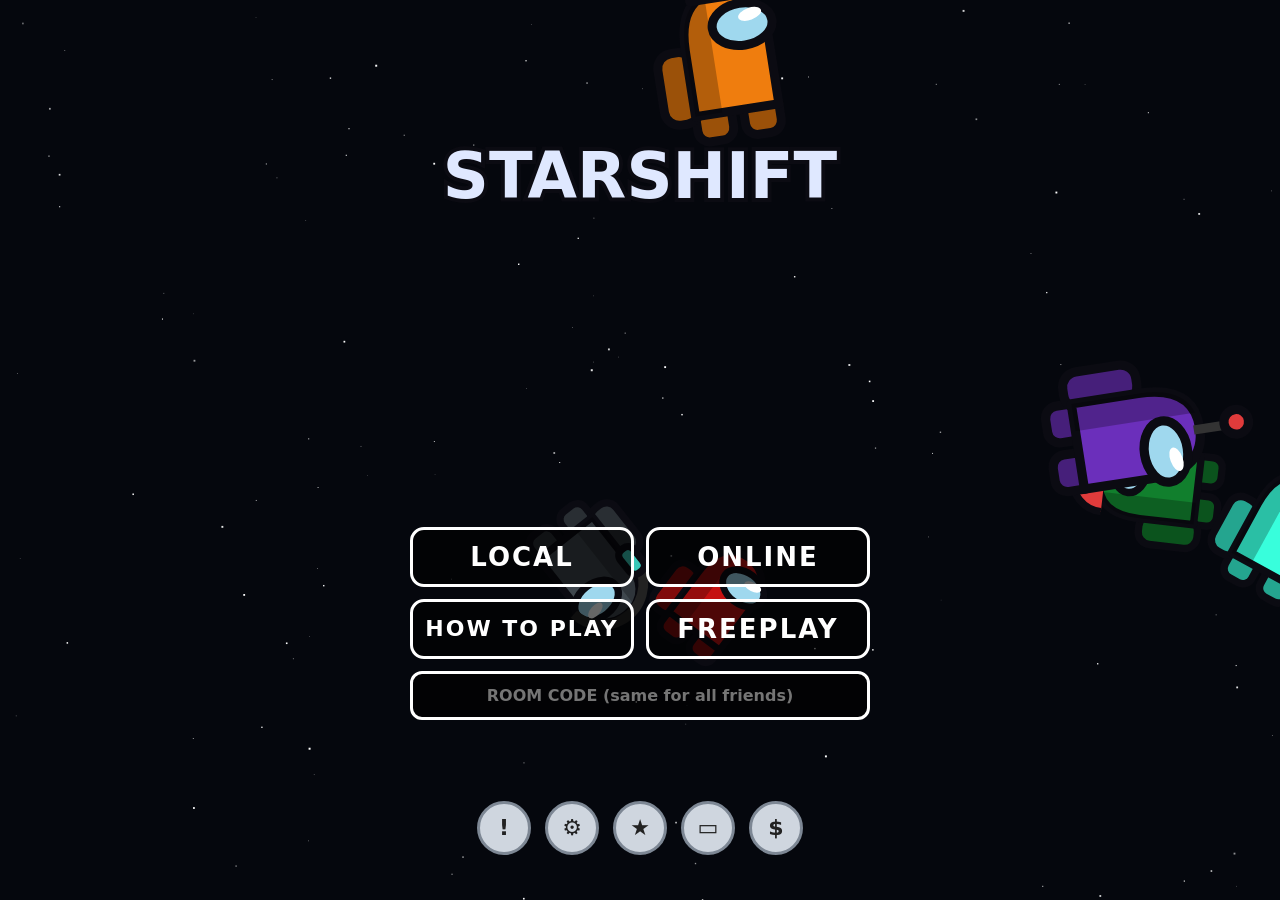
<file: index.html>
<!DOCTYPE html><html lang="en"><head><meta charset="utf-8"><meta name="viewport" content="width=device-width,initial-scale=1,user-scalable=no,viewport-fit=cover"><title>STARSHIFT - Crew Prototype</title><link rel="stylesheet" href="style.css"></head><body>
<canvas id="c"></canvas>
<div class="ui" id="mn"><div id="mb"><button class="btn p" data-g="1">LOCAL</button><button class="btn p" id="onl">ONLINE</button><button class="btn p" id="how" style="font-size:clamp(14px,3.8vw,22px)">HOW TO PLAY</button><button class="btn p" data-g="1">FREEPLAY</button><input id="rc" class="p" maxlength="8" placeholder="ROOM CODE (same for all friends)" style="grid-column:span 2;padding:12px;border-radius:12px;border:3px solid #fff;background:#000a;color:#fff;font:700 16px system-ui;text-align:center;user-select:text;-webkit-user-select:text;touch-action:manipulation"></div><div id="ic"><i class="p" data-i="0">!</i><i class="p" data-i="1">&#9881;</i><i class="p" data-i="2">&#9733;</i><i class="p" data-i="3">&#9645;</i><i class="p" data-i="4">$</i></div></div>
<div class="ui" id="lb"><div id="set"><b>GAME SETTINGS</b><br><button class="btn p" id="nimp" style="font-size:12px;padding:6px 8px;margin-top:4px"></button><br><button class="btn p" id="crb" style="font-size:12px;padding:6px 8px;margin-top:4px"></button><br><button class="btn p" id="irb" style="font-size:12px;padding:6px 8px;margin-top:4px"></button><br><button class="btn p" id="kwb" style="font-size:12px;padding:6px 8px;margin-top:4px"></button><br>Player Speed: 1.0x<br>Kill Cooldown: 15s<br>Tasks: 4 each<br><button class="btn p" id="role" style="font-size:12px;padding:6px 8px;margin-top:4px"></button><br><button class="btn p" id="mapb" style="font-size:12px;padding:6px 8px;margin-top:4px"></button></div><div id="code">Room Code: XGNDGF &nbsp; 9/15</div><button class="btn p" id="start">START</button></div>
<div class="ui" id="hd"><div class="joy p" id="joy"></div><div id="jr"><div id="jk"></div></div><div id="tb" style="display:none"><div id="tbo"><div id="tbf"></div></div><div id="tl"></div></div><div id="pb"></div><div id="gh"></div>
<div id="acts"><button class="btn p" id="br" data-k="R" style="border-color:#ffd54a">REPORT</button><button class="btn p" id="bv" data-k="V">VENT</button><button class="btn p" id="bk" data-k="Q">KILL</button><button class="btn p" id="bs" data-k="F" style="background:#1f6f8b">SCAN</button><button class="btn p" id="bz" data-k="T" style="background:#8b1f1f;display:none">SAB</button><button class="btn p" id="ba" data-k="G">ROLE</button><button class="btn p" id="bu" data-k="E">USE</button></div></div>
<div class="ui" id="tk"><div id="tkb"></div></div>
<div class="ui" id="mt"><h2 id="mth" style="margin:0"></h2><div id="cl"></div><div id="cc"></div><div id="cr"><input id="ci" maxlength="60" placeholder="Type a message..."><button class="btn p" id="cs" style="font-size:14px;padding:8px 12px">SEND</button></div><div id="mc"></div><div id="mr" style="min-height:24px"></div></div>
<div class="ui" id="en"><h1 id="et" style="font-size:56px;margin:0"></h1><div id="ed"></div><button class="btn p" id="again">PLAY AGAIN</button><button class="btn p" id="emenu">MAIN MENU</button></div>
<div class="ui" id="cz"><h2 style="margin:0">CUSTOMIZE</h2><canvas id="pv" width="140" height="140"></canvas><div id="sw"></div><div class="row" id="hs" style="display:flex;gap:6px;flex-wrap:wrap;justify-content:center"></div><div id="ss" style="display:flex;gap:6px;flex-wrap:wrap;justify-content:center"></div><button class="btn p" id="czx">DONE</button></div>
<div class="ui" id="hw"><h2>HOW TO PLAY</h2><div style="max-width:420px;line-height:1.5">Move: WASD / arrows or left-thumb joystick. USE (E/Space): do tasks, open the laptop. Crewmates finish all tasks or vote out the Impostor. Impostor: KILL (Q), VENT(V). SCAN (F) shows a temporary minimap with every living player and body (45s cooldown). ROLE (G) uses your special ability and SAB (T) sabotages as Impostor. Esc closes a task, and you can click every button with the mouse. Finish two tasks within 25s for a POWER SURGE speed boost. Every ~40s a STARSHIFT anomaly hits: low gravity, blackout or inverted controls. REPORT (R) a body to call a meeting and vote. Dead players become ghosts: they pass through walls, can only be seen by other ghosts, and can still finish tasks.</div><button class="btn p" id="hwx">OK</button></div>
<div id="tst"></div>
<script src="game.js"></script></body></html>293
</file>
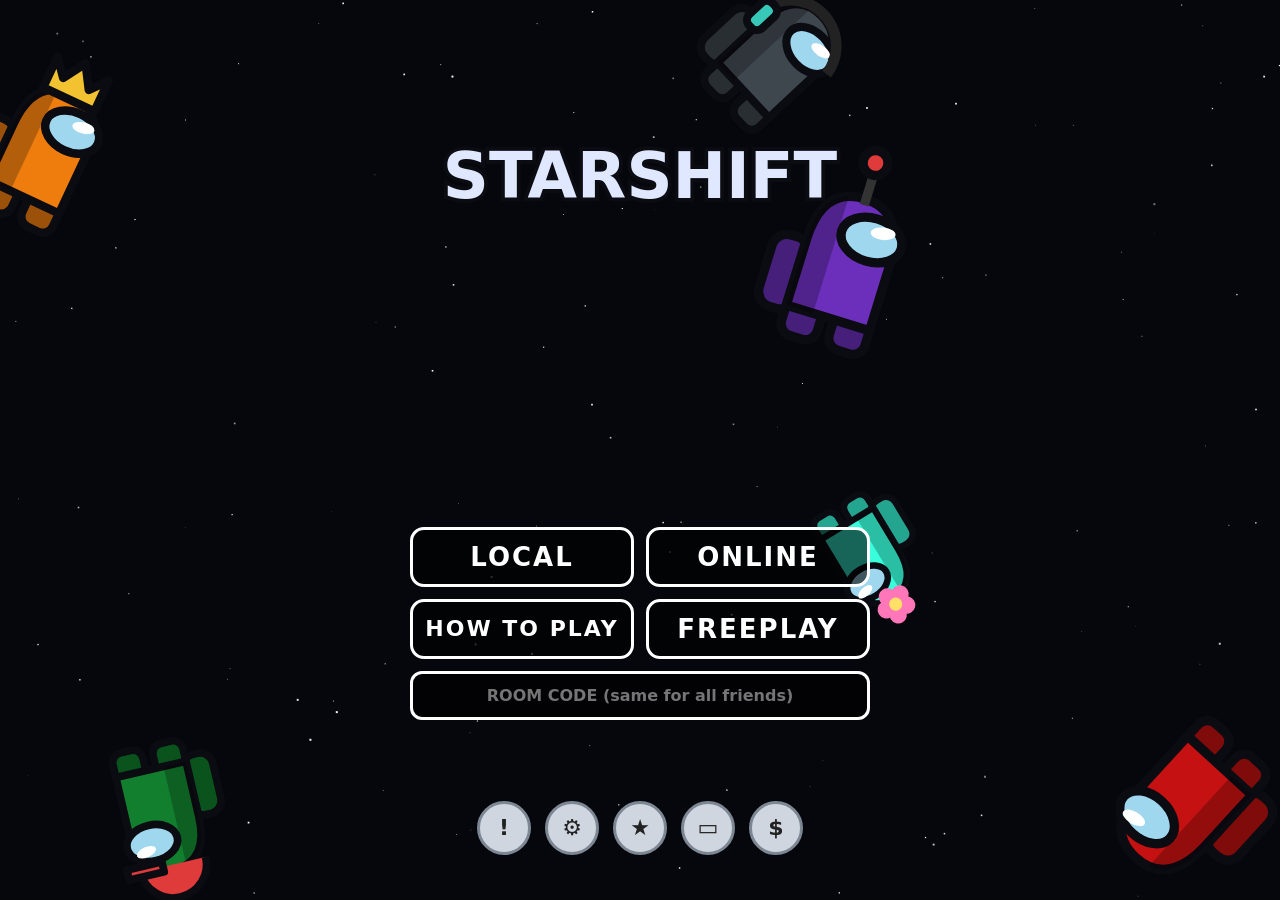
<file: index (1).html>
<!DOCTYPE html><html lang="en"><head><meta charset="utf-8"><meta name="viewport" content="width=device-width,initial-scale=1,user-scalable=no,viewport-fit=cover"><title>STARSHIFT - Crew Prototype</title><link rel="stylesheet" href="style.css"></head><body>
<canvas id="c"></canvas>
<div class="ui" id="mn"><div id="mb"><button class="btn p" data-g="1">LOCAL</button><button class="btn p" id="onl">ONLINE</button><button class="btn p" id="how" style="font-size:clamp(14px,3.8vw,22px)">HOW TO PLAY</button><button class="btn p" data-g="1">FREEPLAY</button><input id="rc" class="p" maxlength="8" placeholder="ROOM CODE (same for all friends)" style="grid-column:span 2;padding:12px;border-radius:12px;border:3px solid #fff;background:#000a;color:#fff;font:700 16px system-ui;text-align:center;user-select:text;-webkit-user-select:text;touch-action:manipulation"></div><div id="ic"><i class="p" data-i="0">!</i><i class="p" data-i="1">&#9881;</i><i class="p" data-i="2">&#9733;</i><i class="p" data-i="3">&#9645;</i><i class="p" data-i="4">$</i></div></div>
<div class="ui" id="lb"><div id="set"><b>GAME SETTINGS</b><br><button class="btn p" id="nimp" style="font-size:12px;padding:6px 8px;margin-top:4px"></button><br><button class="btn p" id="crb" style="font-size:12px;padding:6px 8px;margin-top:4px"></button><br><button class="btn p" id="irb" style="font-size:12px;padding:6px 8px;margin-top:4px"></button><br><button class="btn p" id="kwb" style="font-size:12px;padding:6px 8px;margin-top:4px"></button><br>Player Speed: 1.0x<br>Kill Cooldown: 15s<br>Tasks: 4 each<br><button class="btn p" id="role" style="font-size:12px;padding:6px 8px;margin-top:4px"></button><br><button class="btn p" id="mapb" style="font-size:12px;padding:6px 8px;margin-top:4px"></button></div><div id="code">Room Code: XGNDGF &nbsp; 9/15</div><button class="btn p" id="start">START</button></div>
<div class="ui" id="hd"><div class="joy p" id="joy"></div><div id="jr"><div id="jk"></div></div><div id="tb" style="display:none"><div id="tbo"><div id="tbf"></div></div><div id="tl"></div></div><div id="pb"></div><div id="gh"></div>
<div id="acts"><button class="btn p" id="br" data-k="R" style="border-color:#ffd54a">REPORT</button><button class="btn p" id="bv" data-k="V">VENT</button><button class="btn p" id="bk" data-k="Q">KILL</button><button class="btn p" id="bs" data-k="F" style="background:#1f6f8b">SCAN</button><button class="btn p" id="bz" data-k="T" style="background:#8b1f1f;display:none">SAB</button><button class="btn p" id="ba" data-k="G">ROLE</button><button class="btn p" id="bu" data-k="E">USE</button></div></div>
<div class="ui" id="tk"><div id="tkb"></div></div>
<div class="ui" id="mt"><h2 id="mth" style="margin:0"></h2><div id="cl"></div><div id="cc"></div><div id="cr"><input id="ci" maxlength="60" placeholder="Type a message..."><button class="btn p" id="cs" style="font-size:14px;padding:8px 12px">SEND</button></div><div id="mc"></div><div id="mr" style="min-height:24px"></div></div>
<div class="ui" id="en"><h1 id="et" style="font-size:56px;margin:0"></h1><div id="ed"></div><button class="btn p" id="again">PLAY AGAIN</button><button class="btn p" id="emenu">MAIN MENU</button></div>
<div class="ui" id="cz"><h2 style="margin:0">CUSTOMIZE</h2><canvas id="pv" width="140" height="140"></canvas><div id="sw"></div><div class="row" id="hs" style="display:flex;gap:6px;flex-wrap:wrap;justify-content:center"></div><div id="ss" style="display:flex;gap:6px;flex-wrap:wrap;justify-content:center"></div><button class="btn p" id="czx">DONE</button></div>
<div class="ui" id="hw"><h2>HOW TO PLAY</h2><div style="max-width:420px;line-height:1.5">Move: WASD / arrows or left-thumb joystick. USE (E/Space): do tasks, open the laptop. Crewmates finish all tasks or vote out the Impostor. Impostor: KILL (Q), VENT(V). SCAN (F) shows a temporary minimap with every living player and body (45s cooldown). ROLE (G) uses your special ability and SAB (T) sabotages as Impostor. Esc closes a task, and you can click every button with the mouse. Finish two tasks within 25s for a POWER SURGE speed boost. Every ~40s a STARSHIFT anomaly hits: low gravity, blackout or inverted controls. REPORT (R) a body to call a meeting and vote. Dead players become ghosts: they pass through walls, can only be seen by other ghosts, and can still finish tasks.</div><button class="btn p" id="hwx">OK</button></div>
<div id="tst"></div>
<script src="game.js"></script></body></html>293
</file>
<file: style.css>
*{box-sizing:border-box;user-select:none;-webkit-user-select:none;-webkit-tap-highlight-color:transparent}
html,body{margin:0;height:100%;background:#000;overflow:hidden;font-family:system-ui,Arial,sans-serif;color:#fff;touch-action:none}
canvas#c{position:fixed;inset:0;width:100%;height:100%}
.ui{position:fixed;inset:0;display:none;pointer-events:none}.ui.on{display:block}.ui .p{pointer-events:auto}
.btn{background:rgba(0,0,0,.6);color:#fff;border:3px solid #fff;border-radius:14px;font:700 clamp(16px,4.5vw,26px)/1 system-ui;letter-spacing:2px;padding:14px 10px;cursor:pointer;touch-action:manipulation}
.btn:active{transform:scale(.95);background:#fff3}.btn.sel{background:#fff;color:#000}
#mb{position:absolute;left:50%;bottom:20%;transform:translateX(-50%);width:min(86vw,460px);display:grid;grid-template-columns:1fr 1fr;gap:12px}
#ic{position:absolute;left:0;right:0;bottom:5%;display:flex;gap:14px;justify-content:center}
#ic i{width:54px;height:54px;border-radius:50%;background:#cfd6df;border:3px solid #7d8794;color:#222;font:700 22px/48px system-ui;text-align:center;font-style:normal;cursor:pointer}
#set{position:absolute;left:10px;top:calc(10px + env(safe-area-inset-top));background:rgba(10,14,24,.8);border:2px solid #556;border-radius:10px;padding:8px 12px;font-size:13px;line-height:1.5}
#set b{color:#8fe}#code{position:absolute;left:10px;bottom:10px;font:700 14px system-ui;background:rgba(0,0,0,.6);padding:6px10px;border-radius:8px}
#start{position:absolute;left:50%;bottom:6%;transform:translateX(-50%);width:min(60vw,280px);font-size:30px;background:#27a844;border-color:#fff}
#hd .joy{position:absolute;left:0;bottom:0;width:50%;height:55%}
#jr{position:fixed;width:110px;height:110px;margin:-55px;border:3px solid #fff6;border-radius:50%;display:none;pointer-events:none}
#jk{position:absolute;left:30px;top:30px;width:50px;height:50px;border-radius:50%;background:#fffa}
#acts{position:absolute;right:12px;bottom:calc(12px + env(safe-area-inset-bottom));display:grid;grid-template-columns:auto auto;gap:10px}
#acts .btn{width:78px;height:78px;border-radius:50%;padding:0;font-size:13px;border-width:3px}
#bk{background:conic-gradient(rgba(255,60,60,.8) var(--cd,0deg),#300 0)}#bu{background:#e8c53a;color:#000;border-color:#fff}
#tb{position:absolute;left:10px;top:calc(10px + env(safe-area-inset-top));width:min(46vw,260px)}
#tbo{height:20px;border:3px solid #000;background:#222;border-radius:4px;overflow:hidden}#tbf{height:100%;width:0;background:#4cd964}
#tl{font-size:13px;margin-top:6px;background:rgba(0,0,0,.5);padding:6px 8px;border-radius:8px;line-height:1.4}
#gh{position:absolute;top:60px;width:100%;text-align:center;font:700 18px system-ui;color:#bdf;text-shadow:0 0 8px #000}
.card{background:#12203a;border:3px solid #567;border-radius:10px;color:#fff;font:700 14px system-ui;padding:6px 10px;display:flex;align-items:center;gap:8px;min-width:120px}.card.sel{border-color:#ffd54a;background:#2a3a66}
#mt,#en,#cz,#hw{background:rgba(5,8,16,.92);align-items:center;justify-content:center;flex-direction:column;gap:12px;text-align:center;padding:16px;overflow:auto}
#mt.on,#en.on,#cz.on,#hw.on{display:flex;pointer-events:auto}#mc{display:flex;flex-wrap:wrap;gap:8px;justify-content:center;max-width:520px}
#sw{display:flex;flex-wrap:wrap;gap:6px;justify-content:center;max-width:320px}#sw i{width:34px;height:34px;border-radius:50%;border:3px solid #fff4;cursor:pointer}#sw i.sel{border-color:#fff}
#tst{position:fixed;left:50%;top:18%;transform:translateX(-50%);background:#000b;padding:8px 14px;border-radius:8px;font-weight:700;display:none;z-index:9}
#tk{background:rgba(5,8,16,.55);align-items:center;justify-content:center}#tk.on{display:flex}
#tkb{pointer-events:auto;position:relative;background:#18233a;border:4px solid #7f95c4;border-radius:16px;padding:16px;width:min(92vw,380px);text-align:center}
#tkb h3{margin:0 0 12px}.bar{height:26px;border:3px solid #000;background:#222;border-radius:6px;overflow:hidden;width:100%;margin-bottom:12px}.bar i{display:block;height:100%;width:0;background:#4cd964}
.tr{position:relative;height:64px;background:#0b1220;border-radius:10px;margin-bottom:10px}#cd{position:absolute;left:0;top:6px;width:90px;height:52px;background:#e8c53a;color:#000;border:3px solid #fff;border-radius:8px;font:700 14px/46px system-ui;touch-action:none}
.gr{display:grid;grid-template-columns:repeat(3,1fr);gap:8px}.wr{display:flex;justify-content:space-between;padding:0 30px}.wrdiv{display:flex;flex-direction:column;gap:14px}.wr b{width:44px;height:30px;border-radius:8px;border:3px solid #000;cursor:pointer;color:#000;font:700 20px/24px system-ui}
#tkx{position:absolute;right:8px;top:8px;padding:4px 10px;font-size:16px;border-radius:8px}
#cl{width:min(92vw,520px);height:30vh;overflow:auto;background:#0b1220;border:2px solid #456;border-radius:10px;padding:8px;text-align:left;font-size:14px;line-height:1.5}
#cr{display:flex;gap:6px;width:min(92vw,520px)}#ci{flex:1;min-width:0;border-radius:10px;border:2px solid #567;background:#fff;color:#000;padding:8px;font-size:16px;user-select:text;-webkit-user-select:text}#cc{display:flex;flex-wrap:wrap;gap:6px;justify-content:center}#cc button{font-size:12px;padding:6px 8px;border-width:2px;letter-spacing:0}
#pb{position:absolute;right:8px;top:calc(108px + env(safe-area-inset-top));display:none;flex-wrap:wrap;gap:6px;justify-content:flex-end;max-width:min(54vw,330px);pointer-events:none}
.pc{position:relative;width:clamp(36px,10vw,52px);aspect-ratio:48/56;background:rgba(8,12,24,.78);border:2px solid #4a5a7a;border-radius:10px}.pc canvas{width:100%;height:100%}.pc.me{border-color:#6ff}.pc.im{border-color:#f44;box-shadow:0 0 8px #f44}.pc.dx{filter:grayscale(1);opacity:.5}.pc.dx::after{content:"\2715";position:absolute;inset:0;display:flex;align-items:center;justify-content:center;color:#f55;font:900 26px system-ui}
#ba{background:#1f8b7a;display:none}#acts #ba{font-size:11px;letter-spacing:0}
@media(max-width:600px){#acts{gap:8px}#acts .btn{width:64px;height:64px;font-size:11px}}
#en{background:transparent;flex-direction:row;flex-wrap:nowrap;align-items:flex-end;justify-content:center;gap:10px;padding:0 4vw calc(7% + 12px + env(safe-area-inset-bottom));overflow:hidden}
#en #et,#en #ed{position:absolute;width:1px;height:1px;overflow:hidden;clip:rect(0 0 0 0);white-space:nowrap}
#en .btn{flex:1 1 0;max-width:210px;min-height:52px;font-size:clamp(14px,4vw,20px);opacity:0;pointer-events:none;transition:opacity .45s;border-color:#ffd54a;background:rgba(6,10,20,.82)}
#en #again{background:#1f6fe0;border-color:#9fd0ff}
#en.rdy .btn{opacity:1;pointer-events:auto}
@media(hover:hover) and (pointer:fine){#acts .btn{position:relative;overflow:visible}#acts .btn::after{content:attr(data-k);position:absolute;right:-2px;top:-4px;background:#fff;color:#111;border-radius:6px;font:800 11px system-ui;padding:1px 6px;letter-spacing:0}.btn{cursor:pointer}#acts{gap:12px}#acts .btn{width:84px;height:84px}}
@media(hover:hover) and (pointer:fine) and (min-width:900px){#acts .btn{width:84px;height:84px;font-size:14px}#tb,#tl{font-size:16px}#set{font-size:15px}}
</file>
